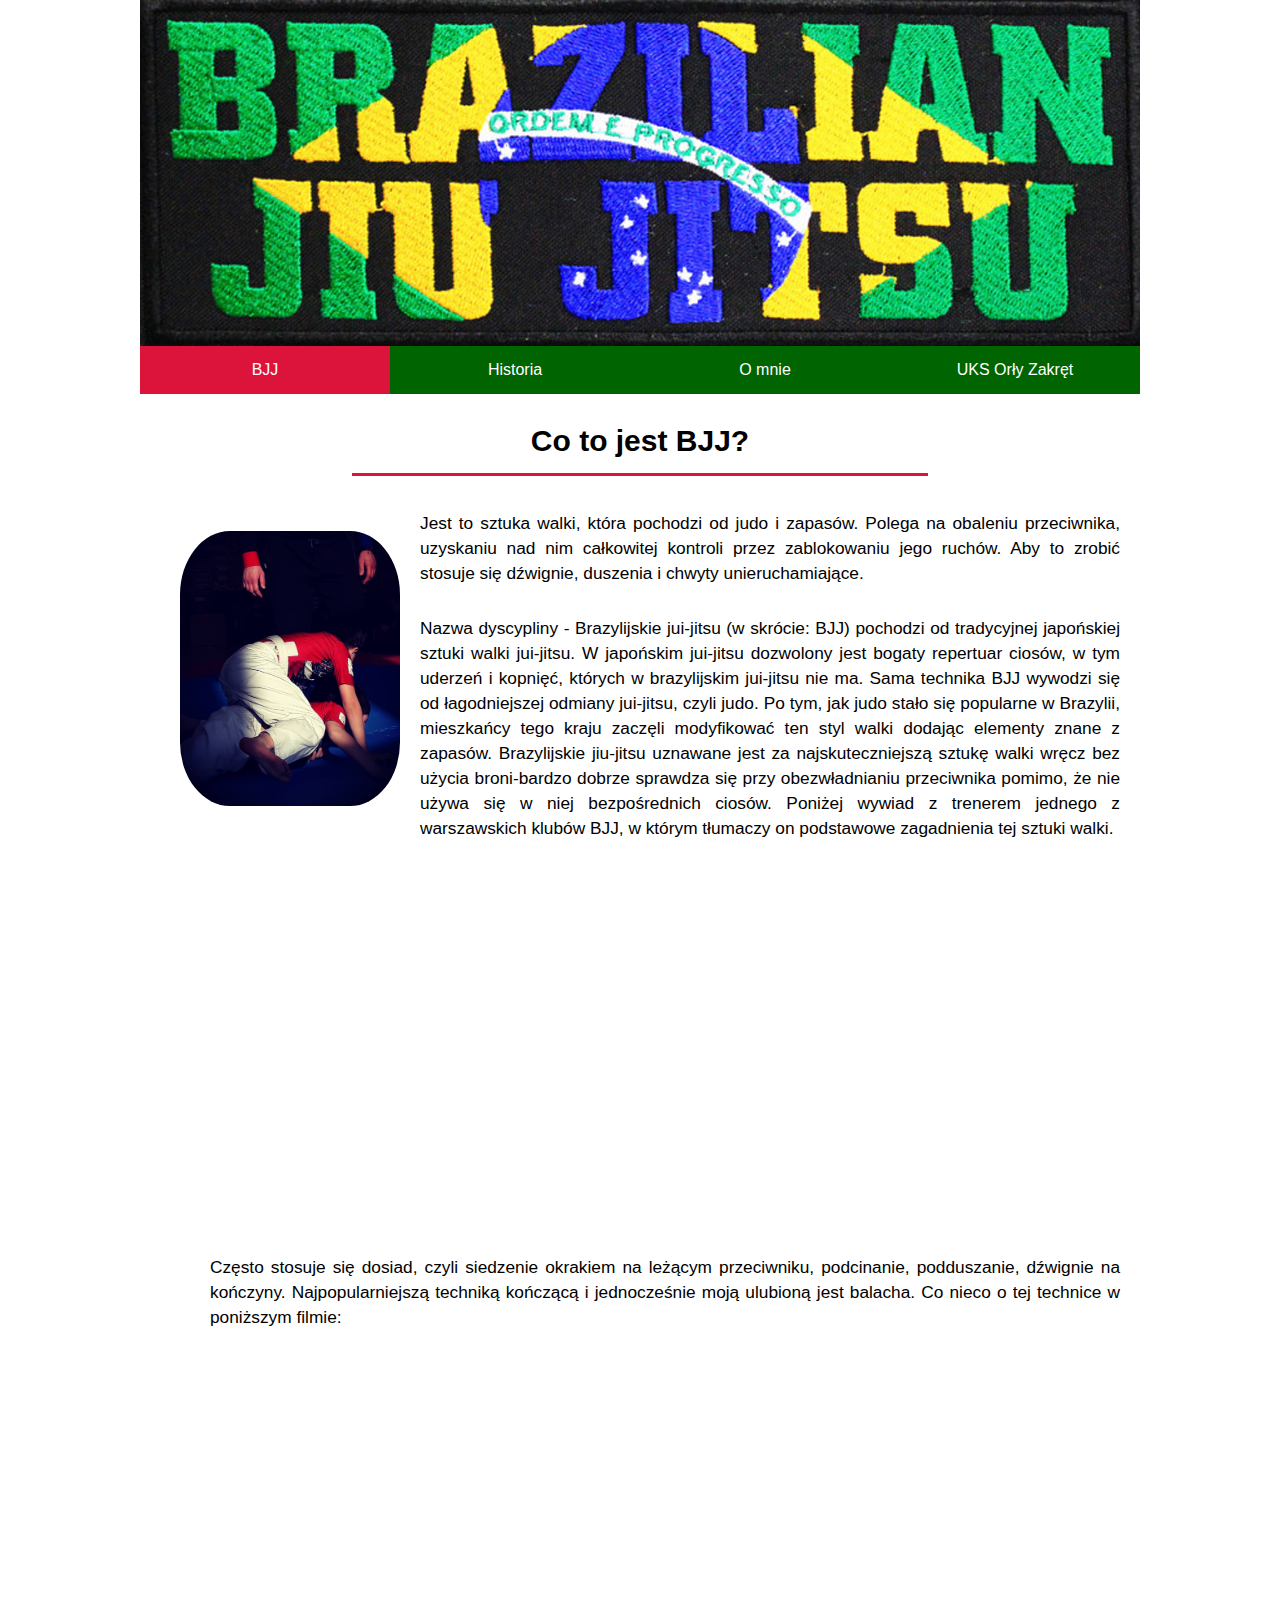
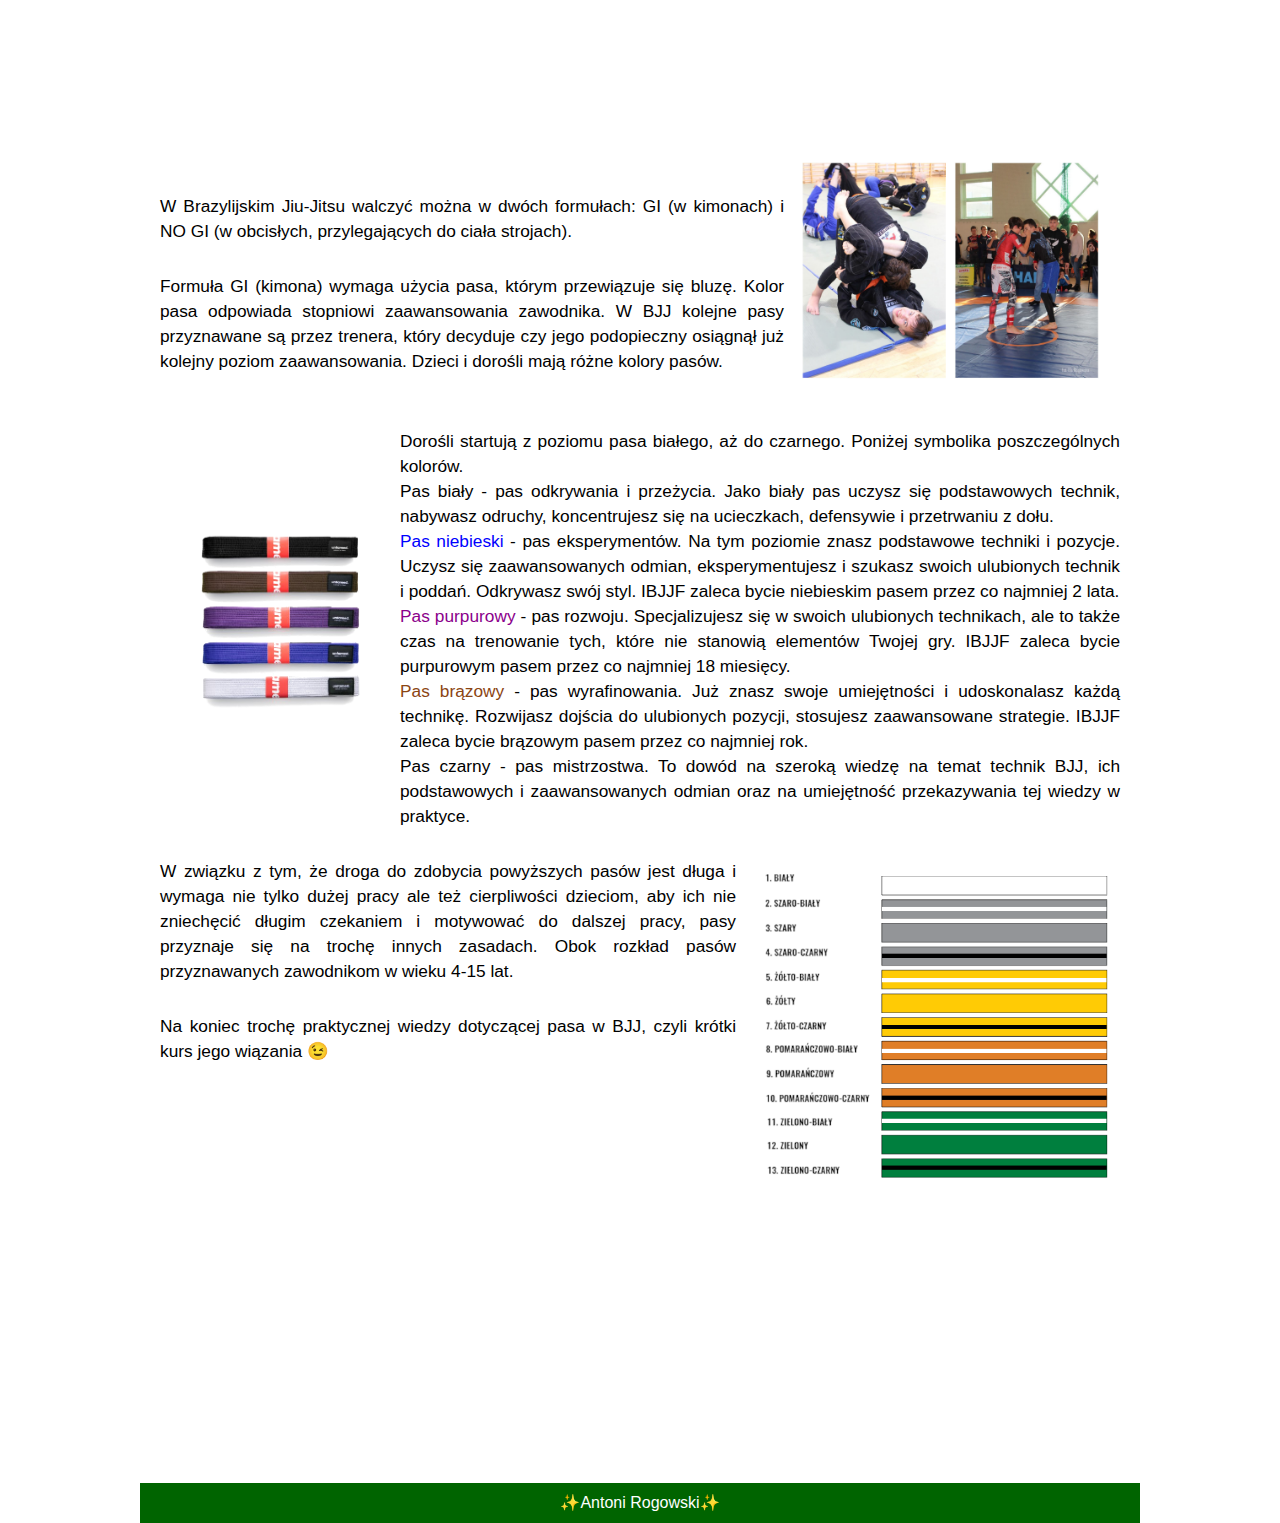
<file: index.html>
<!DOCTYPE html>
<html lang="pl">
	<head>
		<meta harset="utf-8">
		<title>
			Brazylijskie Jiu-Jitsu
		</title>
		<link src="shortcut icon" href="icon.png">
		<link rel="stylesheet" href="style.css">
	</head>
	<body>
		<div id="wrapper">
			<header>
				<img src="BJJ.png" alt="Brazylian Jiu Jitsu"/>
			</header>
			<nav>
				<a class="menu active" href="index.html">BJJ</a><a class="menu" href="Historia.html">Historia</a><a class="menu" href="O_mnie.html">O mnie</a><a class="menu" href="M%C3%B3j_klub.html">UKS Orły Zakręt</a>
			</nav>
			<section>
				<article>
					<h1>Co to jest BJJ?</h1>
					<p><img class="left" src="Walka.png" alt="[przyciemnione zdjęcie walki]">Jest to sztuka walki, która pochodzi od judo i zapasów. Polega na obaleniu przeciwnika, uzyskaniu nad nim 
						całkowitej kontroli przez zablokowaniu jego ruchów. Aby to zrobić stosuje się dźwignie, duszenia i chwyty
						unieruchamiające.
					</p>
					<p>
						Nazwa dyscypliny - Brazylijskie jui-jitsu (w skrócie: BJJ) pochodzi od tradycyjnej japońskiej sztuki walki jui-jitsu. W japońskim jui-jitsu dozwolony jest bogaty repertuar ciosów, w tym uderzeń i kopnięć, których w brazylijskim jui-jitsu nie ma. Sama technika BJJ wywodzi się od łagodniejszej odmiany jui-jitsu, czyli judo. Po tym, jak judo stało się popularne w Brazylii, mieszkańcy tego kraju zaczęli modyfikować ten styl walki dodając elementy znane z zapasów.
                        Brazylijskie jiu-jitsu  uznawane jest za najskuteczniejszą sztukę walki wręcz bez użycia broni-bardzo dobrze sprawdza się przy obezwładnianiu przeciwnika pomimo, że nie używa się w niej bezpośrednich ciosów.
                        Poniżej wywiad z trenerem jednego z warszawskich klubów BJJ, w którym tłumaczy on podstawowe zagadnienia tej sztuki walki.
                        <center>
                            <iframe src="https://www.youtube.com/embed/j0N_XhtnCzc" title="YouTube video player" frameborder="0" allow="accelerometer; autoplay; clipboard-write; encrypted-media; gyroscope; picture-in-picture" allowfullscreen></iframe>
                        </center>
					</p>
					<p class="bottom">
                        Często stosuje się dosiad, czyli siedzenie okrakiem na leżącym przeciwniku, podcinanie, podduszanie, dźwignie na kończyny. Najpopularniejszą techniką kończącą i jednocześnie moją ulubioną jest balacha. Co nieco o tej technice w poniższym filmie:
                        <center>
                            <iframe src="https://www.youtube.com/embed/a0ALQOpkoR8" title="YouTube video player" frameborder="0" allow="accelerometer; autoplay; clipboard-write; encrypted-media; gyroscope; picture-in-picture" allowfullscreen></iframe>
                        </center>
					</p>
                    <p><img class="GIvsNOGI" src="GIvsNOGI.png" alt="zdjęcie różnicy GI a NOGI"><br><br>
                        W Brazylijskim Jiu-Jitsu walczyć można w dwóch formułach: GI (w kimonach) i NO GI (w obcisłych, przylegających do ciała strojach).

                    </p>
                    <p>
                        Formuła GI (kimona) wymaga użycia pasa, którym przewiązuje się bluzę. Kolor pasa odpowiada stopniowi zaawansowania zawodnika. W BJJ kolejne pasy przyznawane są przez trenera, który decyduje czy jego podopieczny osiągnął już kolejny poziom zaawansowania. Dzieci i dorośli mają różne kolory pasów.<br><br>
                    </p>
                    <p><img class="pasy" src="pasy%20doros%C5%82ych.png" alt="zdjęcie pasów dorosłych">
                        Dorośli startują z poziomu pasa białego, aż do czarnego. Poniżej symbolika poszczególnych kolorów.<br>
                        
                        Pas biały - pas odkrywania i przeżycia. Jako biały pas uczysz się podstawowych technik, nabywasz odruchy, koncentrujesz się na ucieczkach, defensywie i przetrwaniu z dołu.<br>
                        <span style="color: blue">
                            Pas niebieski 
                        </span>    
                        - pas eksperymentów.  Na tym poziomie znasz podstawowe techniki i pozycje. Uczysz się zaawansowanych odmian, eksperymentujesz i szukasz swoich ulubionych technik i poddań. Odkrywasz swój styl. IBJJF zaleca bycie niebieskim pasem przez co najmniej 2 lata. <br>
                        <span style="color: darkmagenta">
                            Pas purpurowy 
                        </span>    
                        - pas rozwoju. Specjalizujesz się w swoich ulubionych technikach, ale to także czas na trenowanie tych, które nie stanowią elementów Twojej gry. IBJJF zaleca bycie purpurowym pasem przez co najmniej 18 miesięcy. <br>
                        <span style="color: saddlebrown">
                            Pas brązowy 
                        </span>    
                        - pas wyrafinowania. Już znasz swoje umiejętności i udoskonalasz każdą technikę. Rozwijasz dojścia do ulubionych pozycji,   stosujesz zaawansowane strategie. IBJJF zaleca bycie brązowym pasem przez co najmniej rok.<br>
                        <span style="color: black">
                            Pas czarny 
                        </span>    
                        - pas mistrzostwa. To dowód na szeroką wiedzę na temat technik BJJ, ich podstawowych i zaawansowanych odmian oraz na umiejętność     przekazywania tej wiedzy w praktyce.
                    </p>
                    <p><img class="pasydzici" src="pasy%20dzieci.png" alt="zdjęcie pasów dla dzieci od 4 do 15 lat">
                        W związku z tym, że droga do zdobycia powyższych pasów jest długa i wymaga nie tylko dużej pracy ale też cierpliwości dzieciom, aby ich nie zniechęcić długim czekaniem i motywować do dalszej pracy, pasy przyznaje się na trochę innych zasadach. Obok rozkład pasów przyznawanych zawodnikom w wieku 4-15 lat.
                    </p>
                    <p>
                        Na koniec trochę praktycznej wiedzy dotyczącej pasa w BJJ, czyli krótki kurs jego wiązania 😉
                        <center>
                            <iframe src="https://www.youtube.com/embed/oGlc9aaC6hU" title="YouTube video player" frameborder="0" allow="accelerometer; autoplay; clipboard-write; encrypted-media; gyroscope; picture-in-picture" allowfullscreen></iframe>
                        </center>
                    </p>
				</article>
			</section>
			<footer>
					✨Antoni Rogowski✨
			</footer>
		</div>
	</body>
</html>
</file>
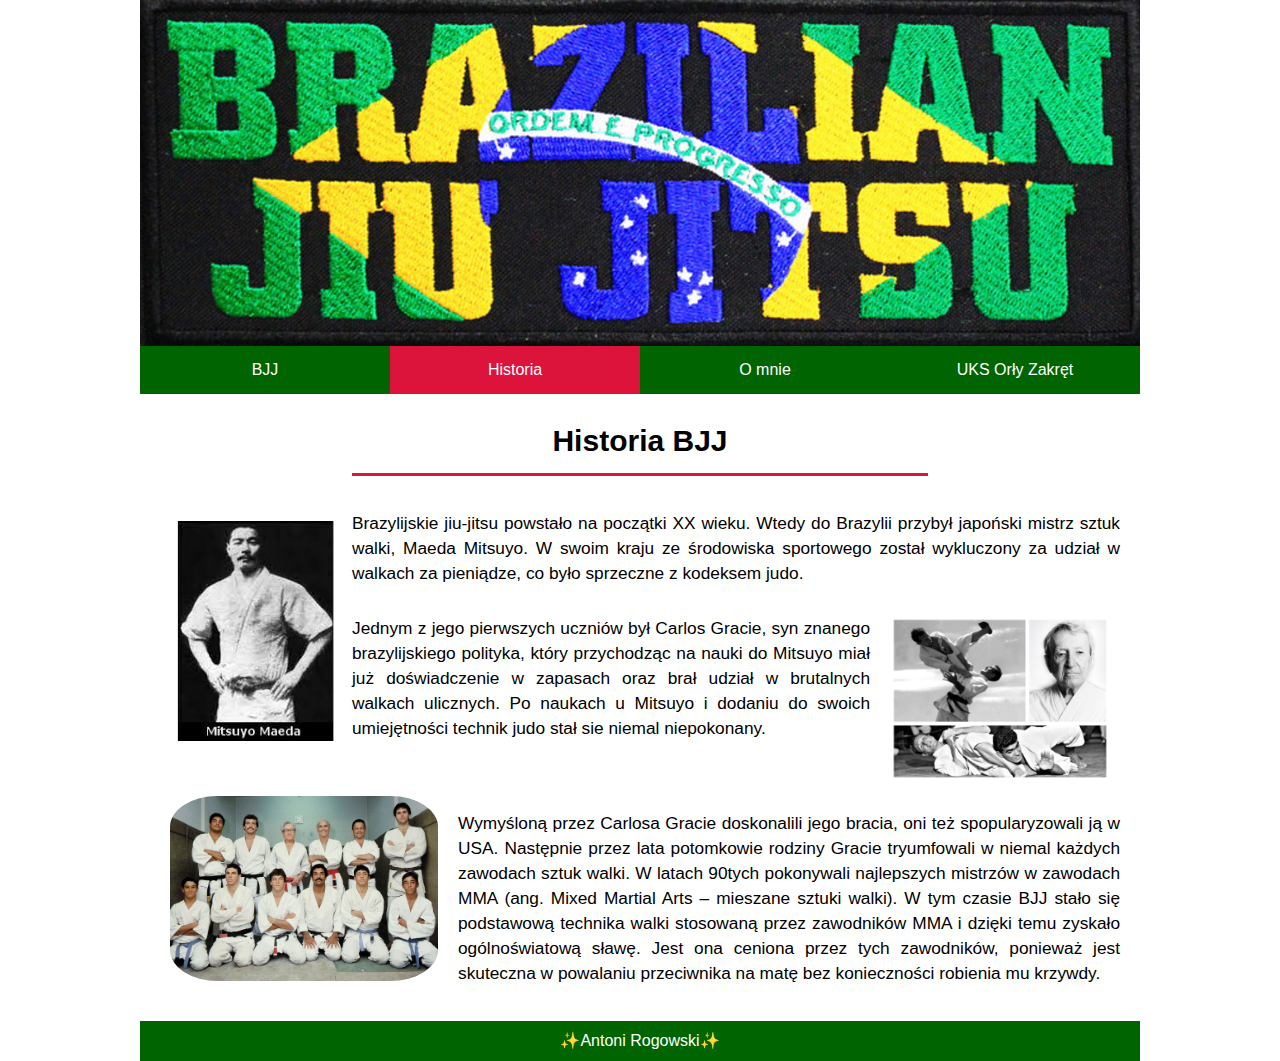
<file: Historia.html>
<!DOCTYPE html>
<html lang="pl">
	<head>
		<meta harset="utf-8">
		<title>
			Brazylijskie Jiu-Jitsu
		</title>
        <link rel="shortcut icon" href="icon.png">
		<link rel="stylesheet" href="style.css">
	</head>
	<body>
		<div id="wrapper">
			<header>
				<img src="BJJ.png" alt="Brazylian Jiu Jitsu"/>
			</header>
			<nav>
				<a class="menu" href="index.html">BJJ</a><a class="menu active" href="Historia.html">Historia</a><a class="menu" href="O_mnie.html">O mnie</a><a class="menu" href="M%C3%B3j_klub.html">UKS Orły Zakręt</a>
			</nav>
			<section>
				<article>
					<h1>Historia BJJ</h1>
					<p><img class="MaedaMitsuyo" src="Maeda%20Mitsuyo.png" alt="zdjęcie Maeda Mitsuyo">Brazylijskie jiu-jitsu powstało na początki XX wieku. Wtedy do Brazylii przybył japoński mistrz sztuk walki, Maeda Mitsuyo. W swoim kraju ze środowiska sportowego został wykluczony za udział w walkach za pieniądze, co było sprzeczne z kodeksem judo.
                    </p>
                    <p class="p2historia"><img class="carlosgracie" src="Carlos%20Gracie.png" alt="zdjęcie Carlosa Gracie">
                        Jednym z jego pierwszych uczniów był Carlos Gracie, syn znanego brazylijskiego polityka, który przychodząc na nauki do Mitsuyo miał już doświadczenie w zapasach oraz brał udział w brutalnych walkach ulicznych. Po naukach u Mitsuyo i dodaniu do swoich umiejętności technik judo stał sie niemal niepokonany.
                    </p>
                    <p><img class="rodzinagracie" src="Rodzina%20Gracie.png" alt="Zdjęcie Rodziny Gracie">
                        <br>
                        Wymyśloną przez Carlosa Gracie doskonalili jego bracia, oni też spopularyzowali ją w USA. Następnie przez lata potomkowie rodziny Gracie tryumfowali w niemal każdych zawodach sztuk walki. W latach 90tych pokonywali najlepszych mistrzów w zawodach MMA (ang. Mixed Martial Arts – mieszane sztuki walki). W tym czasie BJJ stało się podstawową technika walki stosowaną przez zawodników MMA i dzięki temu zyskało ogólnoświatową sławę. Jest ona ceniona przez tych zawodników, ponieważ jest skuteczna w powalaniu przeciwnika na matę  bez konieczności robienia mu krzywdy.
                    </p>
                    
				</article>
				
			</section>
			<footer>
					✨Antoni Rogowski✨
			</footer>
		</div>
	</body>
</html>
</file>
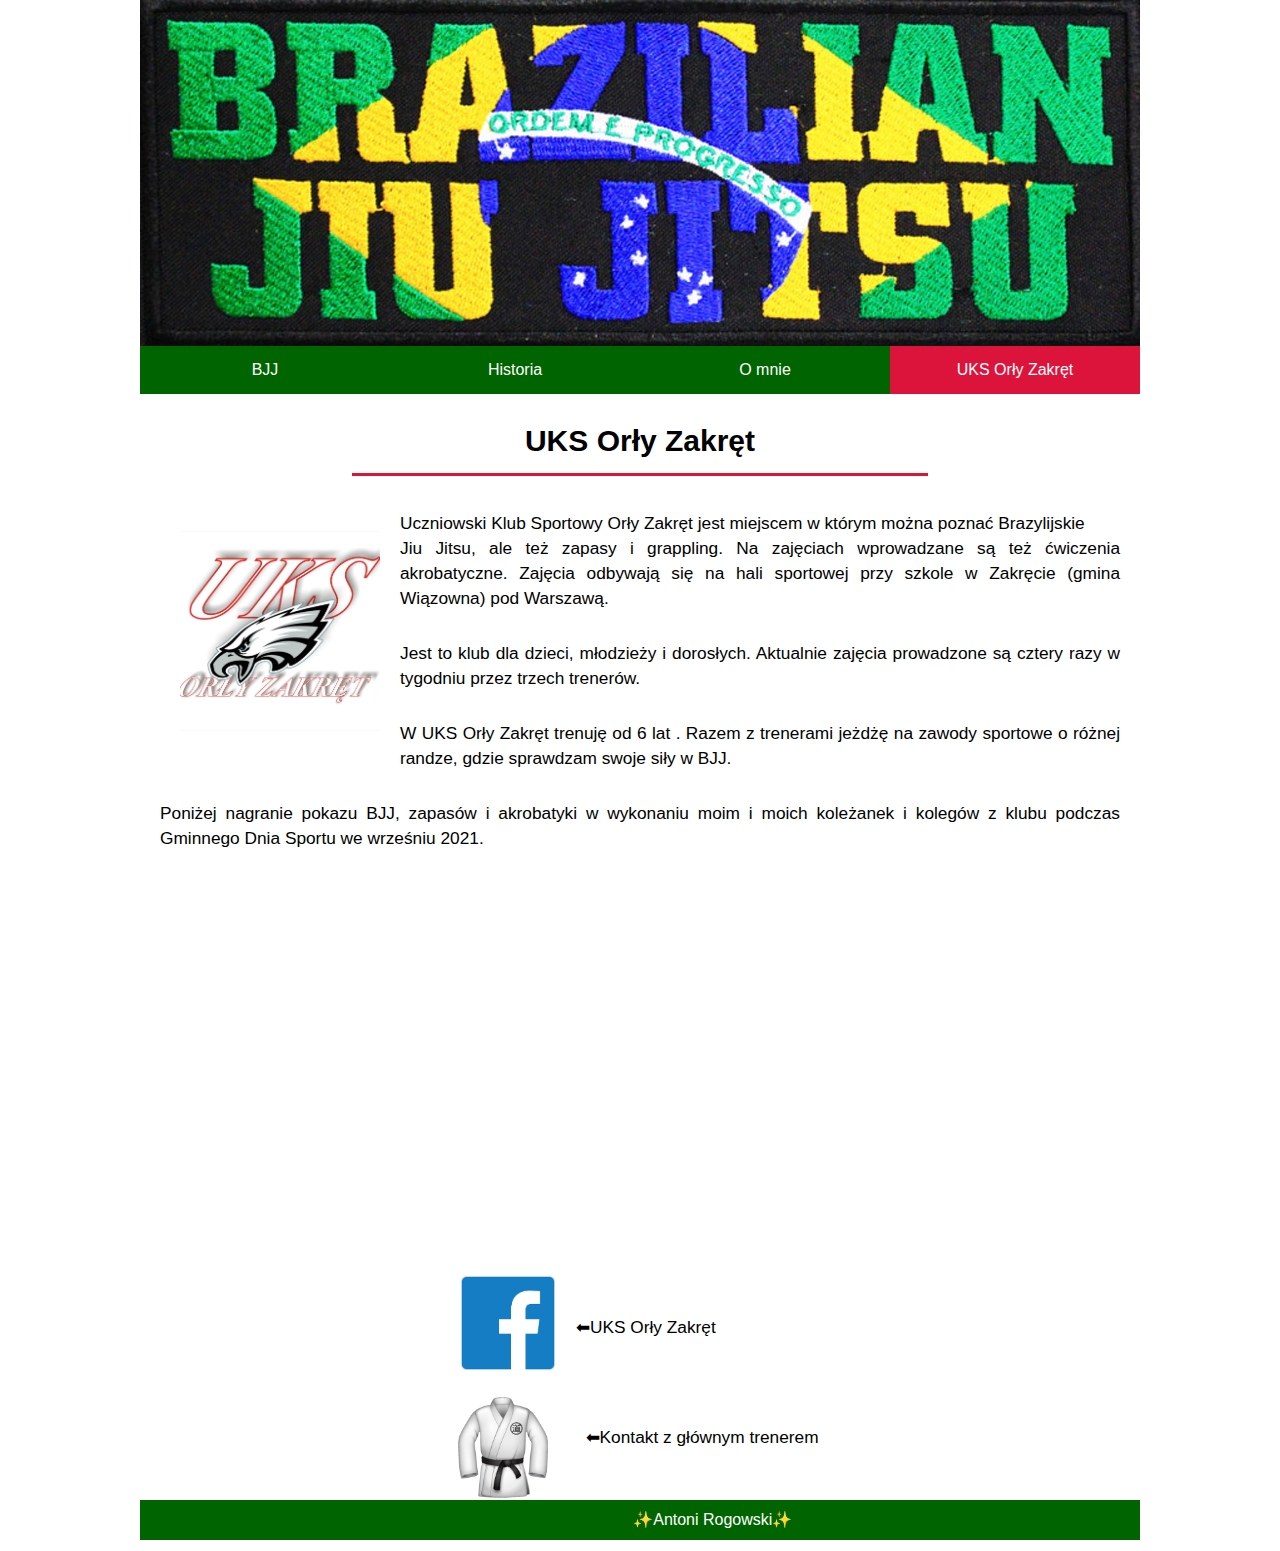
<file: Mój_klub.html>
<!DOCTYPE html>
<html lang="pl">
	<head>
		<meta harset="utf-8">
		<title>
			Brazylijskie Jiu-Jitsu
		</title>
        <link rel="shortcut icon" href="icon.png">
		<link rel="stylesheet" href="style.css">
	</head>
	<body>
		<div id="wrapper">
			<header>
				<img src="BJJ.png" alt="Brazylian Jiu Jitsu"/>
			</header>
			<nav>
				<a class="menu" href="index.html">BJJ</a><a class="menu" href="Historia.html">Historia</a><a class="menu" href="O_mnie.html">O mnie</a><a class="menu active" href="M%C3%B3j_klub.html">UKS Orły Zakręt</a>
			</nav>
			<section>
				<article>
					<h1>UKS Orły Zakręt</h1>
					<p><img class="logoorłów" src="logo.png" alt="zdjęcie loga klubu UKS Orły Zakręt">
                        Uczniowski Klub Sportowy Orły Zakręt jest miejscem w którym można poznać Brazylijskie <br> Jiu Jitsu, ale też zapasy i grappling. Na zajęciach wprowadzane są też ćwiczenia akrobatyczne. Zajęcia odbywają się na hali sportowej przy szkole w Zakręcie (gmina Wiązowna) pod Warszawą.
                    </p>
                    <p>
                        Jest to klub dla dzieci, młodzieży i dorosłych. Aktualnie zajęcia prowadzone są cztery razy w tygodniu przez trzech trenerów.
                    </p>
                    <p>
                        W UKS Orły Zakręt trenuję od 6 lat . Razem z trenerami jeżdżę na zawody sportowe o różnej randze, gdzie sprawdzam swoje siły w BJJ.
                    </p>
                    <p>
                        Poniżej nagranie pokazu BJJ, zapasów i akrobatyki w wykonaniu moim i moich koleżanek i kolegów z klubu  podczas Gminnego Dnia Sportu we wrześniu 2021.
                        <center>
                            <iframe src="https://www.youtube.com/embed/7csktOiHeQI" title="YouTube video player" frameborder="0" allow="accelerometer; autoplay; clipboard-write; encrypted-media; gyroscope; picture-in-picture" allowfullscreen></iframe>
                        </center>
                    </p>
                    <p>
                        
                        <a href="https://www.facebook.com/UKS-ORŁY-Zakręt-370261486754608"><img class="facebooklogo" src="facebook%20logo.png"></a>
                    </p>
                    <p class="facebooktekst">
                        ⬅UKS Orły Zakręt
                    </p>
                    <br><br><br><br><br>
                        <a href="https://www.facebook.com/profile.php?id=100013472373762"><img class="emotkakimona" src="emotka%20kimona.png"></a>
                        <p class="facebooktekst2">
                            ⬅Kontakt z głównym trenerem
                        </p>     
				</article>
			</section>
			<footer>
					✨Antoni Rogowski✨
			</footer>
		</div>
	</body>
</html>
</file>
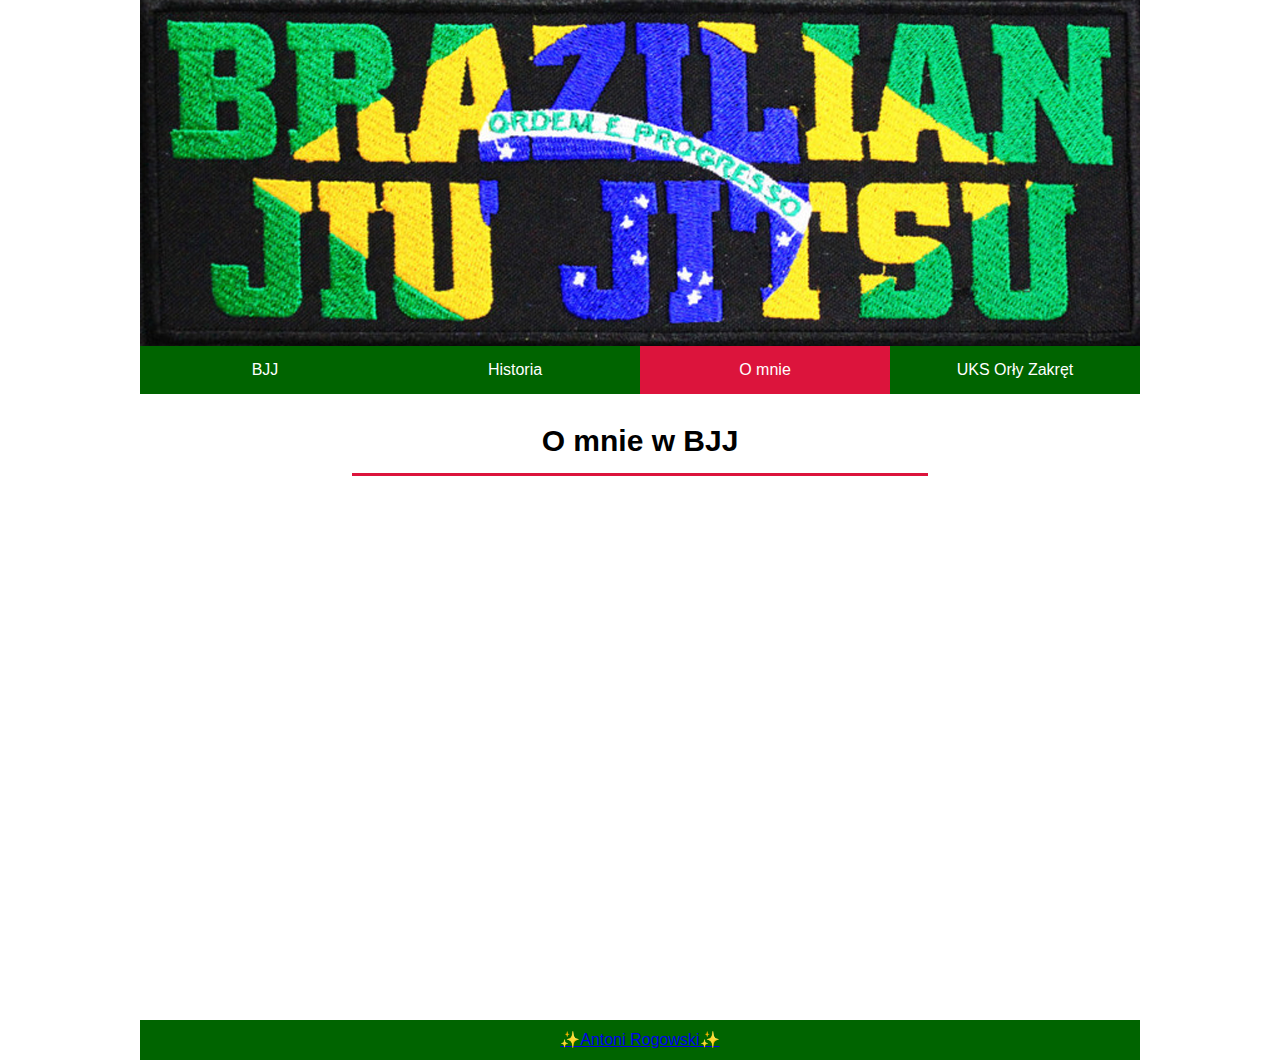
<file: O_mnie.html>
<!DOCTYPE html>
<html lang="pl">
	<head>
		<meta harset="utf-8">
		<title>
			Brazylijskie Jiu-Jitsu
		</title>
        <link rel="shortcut icon" href="icon.png">
		<link rel="stylesheet" href="style.css">
	</head>
	<body>
		<div id="wrapper">
			<header>
				<img src="BJJ.png" alt="Brazylian Jiu Jitsu"/>
			</header>
			<nav>
				<a class="menu" href="index.html">BJJ</a><a class="menu" href="Historia.html">Historia</a><a class="menu active" href="O_mnie.html">O mnie</a><a class="menu" href="M%C3%B3j_klub.html">UKS Orły Zakręt</a>
			</nav>
			<section>
				<article>
					<h1>O mnie w BJJ</h1>
                    <iframe class="Omnie" width="560" height="315" src="https://www.youtube.com/embed/vi0LD09iWsQ" title="YouTube video player" frameborder="0" allow="accelerometer; autoplay; clipboard-write; encrypted-media; gyroscope; picture-in-picture" allowfullscreen></iframe>
                    
                    
				</article>
                
			</section>
			<footer>
					<a class="menu" href="Ukryta%20Strona.html">✨Antoni Rogowski✨</a>
			</footer>
		</div>
	</body>
</html>
</file>
<file: style.css>
* {
	margin: 0; 
	padding: 0;
	font-family: arial;
    box-sizing: border-box;
}

body {
    background: white;
}

#wrapper {
    max-width: 1000px;
    margin: 0 auto 0 auto;
    background: white
}

header img {
    width: 100%;
    display: block;
}

nav {
    background-color: darkgreen;
}

nav a {
    display: inline-block;
    width: 25%;
    padding: 15px 30px;
    color: white;
    text-decoration: none;
    text-align: center;
    transition: all 1s ease;
}

a.menu:hover {
    background-color: crimson;
    cursor: pointer;
}

.active {
    background-color: crimson;
}

article {
    margin-top: 30px;
    margin-bottom: 20px;
    padding: 0 20px;
}

article h1 {
    font-size: 30px;
    text-align: center;
    margin: 0 20% 20px 20%;
    padding-bottom: 15px;
    border-bottom: 3px solid crimson;
    
}

img.left {
    float: left;
    padding: 10px;
    width: 25%;
    border-radius: 25% 25%;
    margin: 10px;
}

article p {
    text-align: justify;
    line-height: 25px;
    font-size: 17.3px;
    padding: 15px 0px;
}

article p.bottom {
    padding-left: 50px;
}

iframe {
    width: 560px;
    height: 350px;
    padding-top: 20px;
}

footer {
    height: 40px;
    background-color: darkgreen;
    color: white;
    line-height: 40px;
    text-align: center;
    margin-top: 10px;
}

img.MaedaMitsuyo {
    float: left;
    padding-right: 10px;
    padding-left: 10px;
    padding-top: 10px;
    width: 20%;
    
}

img.rodzinagracie {
    float: left;
    padding: 10px;
    margin-right: 10px;
    width: 30%;
    border-radius: 20%;
}

img.carlosgracie {
    float: right;
    padding-left: 10px;
    padding-right: 10px;
    width: 25%;
    margin-bottom: 10px;
    margin-left: 10px;
}

p.p2historia {
    padding-bottom: 30px;
}

img.GIvsNOGI {
    float: right;
    padding: 10px;
    width: 35%;
}

img.pasy {
    float: left;
    width: 25%;
    padding: 10px;
    padding-top: 70px;
    padding-bottom: 60px;
}

img.pasydzici {
    float: right;
    width: 40%;
    padding: 10px;
}

img.logoorłów {
    float: left;
    width: 25%;
    padding: 20px;
}

img.facebooklogo {
    width: 10%;
    float: left;
    margin:10px;
    position: relative; left: 290px;
}

img.emotkakimona {
    width: 11%;
    float: left;
    margin: 10px;
    position: relative; bottom: 40px;
    position: relative; left: 280px;
}

p.facebooktekst {
    position: relative; top: 20px;
    position: relative; left: 300px;
}

p.facebooktekst2 {
    position: relative; bottom: 15px;
    position: relative; left: 300px;
}

iframe.Omnie {
    width: 100%;
    height: 500px;
    margin-right: 10px;
}







@media (max-width: 800px) {
    nav a {
        width: 50%;
    }
}@media (max-width: 500px) {
    nav a {
        width: 100%;
    }
}
</file>
